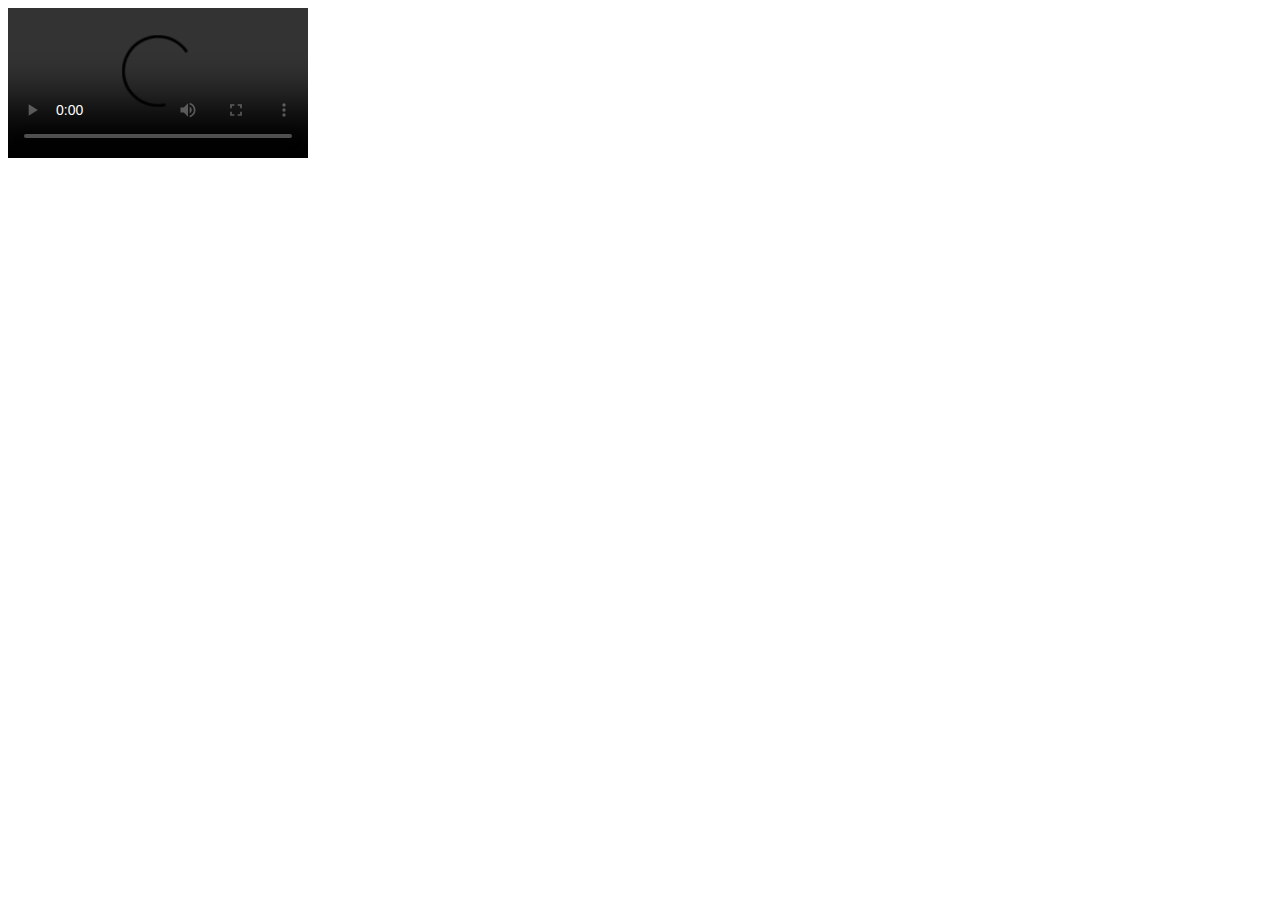
<file: videojs-preroll-master 2/index.html>
<!DOCTYPE html>
<html lang="en">
<head>
    <meta charset="UTF-8">
    <title>Title</title>
  <link href="http://vjs.zencdn.net/5.4.6/video-js.css" rel="stylesheet">
  <script src="http://vjs.zencdn.net/5.4.6/video.js"></script>
  <link rel="stylesheet" href="bin/videojs.vast.vpaid.min.css">
  <script src="bin/videojs_5.vast.vpaid.min.js"></script>
  <script src="bin/es5-shim.js"></script>
  <script src="bin/ie8fix.js"></script>

</head>
<body>
<div class="wrapper">
	<div id="video">
		<video id="media_player" class="video-js vjs-default-skin" controls  preload="false">
		 	<source src="http://techslides.com/demos/sample-videos/small.mp4" type="video/mp4" />
		</video>
	</div>
</div>
<script>
	var videoUrl = window.location.href;
	var player = videojs('media_player');
	player.vastClient({
		adTagUrl: 'http://ads.intergi.com/adrawdata/3.0/5205/1469249/0/2898/ADTECH;cors=yes',
            playAdAlways: true,
            adCancelTimeout: 3000,
            adsEnabled: true,
            vpaidFlashLoaderPath: 'http://VPAIDFlash.swf'
	});
    player.on('reset', function () {
    	console.log("reset");
	    if (!player.vast.isEnabled()) {
	        player.vast.enable();
	    } else {
	        player.vast.disable();
	    }
	});
	player.on("vast.contentEnd", function () {
		console.log("content end");
		player.vastClient({
		    adTagUrl: 'http://ads.intergi.com/adrawdata/3.0/5205/1469249/0/2898/ADTECH;cors=yes',
		    playAdAlways: true,
            adCancelTimeout: 3000,
            adsEnabled: true,
            vpaidFlashLoaderPath: 'http://VPAIDFlash.swf'
	    });
	    player.trigger("vast.reset");
	    player.trigger("vast.firstPlay");
    });
</script>

</body>
</html>
</file>
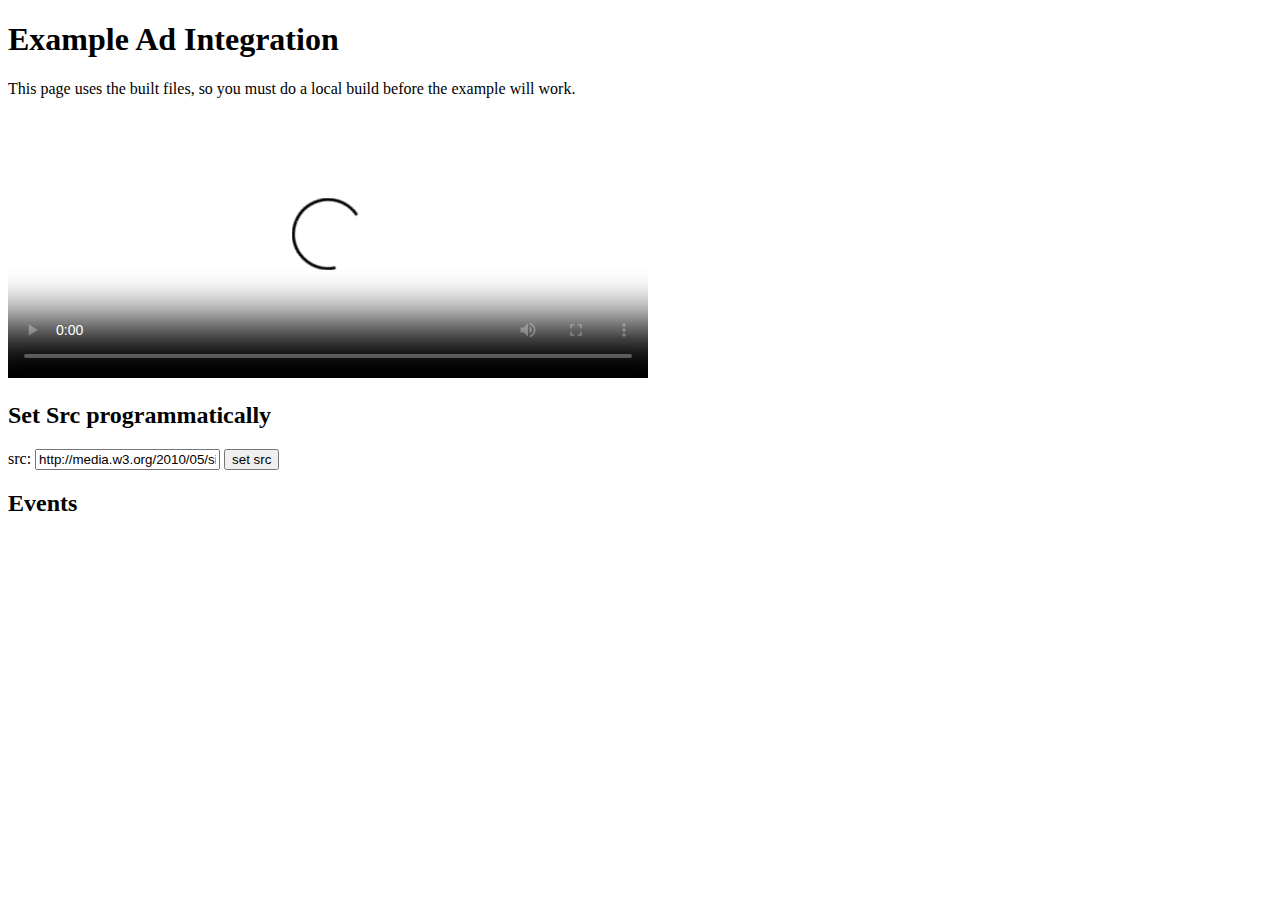
<file: app/example/index.html>
<!DOCTYPE html>
<html>
<head>
  <meta charset="utf-8">
  <title>Example Ad Integration</title>
  <!-- Load local video.js -->
  <script src="http://vjs.zencdn.net/5.3.0/video.js"></script>
    <link href="http://vjs.zencdn.net/5.3.0/video-js.css" rel="stylesheet">
  <!-- Load local ads plugin. -->


  <!-- Load example ads integraiton. -->
  <script src="example-integration.js"></script>
  <link rel="stylesheet" href="app.css">
  <script src="../videojs.ads.js"></script>
  <link rel="stylesheet" href="../styles/videojs.ads.css">
  <script src="app.js"></script>
</head>
<body>

  <h1>Example Ad Integration</h1>

  <p>This page uses the built files, so you must do a local build before the
    example will work.</p>

  <video
    id="examplePlayer"
    class="video-js vjs-default-skin"
    width="640"
    height="264"
    poster="http://vjs.zencdn.net/v/oceans.png"
    autoplay
    controls>
    <source src="http://vjs.zencdn.net/v/oceans.mp4" type='video/mp4' />
    <source src="http://vjs.zencdn.net/v/oceans.webm" type='video/webm' />
    <source src="http://vjs.zencdn.net/v/oceans.ogv" type='video/ogg' />
  </video>

  <h2>Set Src programmatically</h2>

  <form>
    <p>
      <label>
        <span>src: </span>
        <input type="url" name="src" value="http://media.w3.org/2010/05/sintel/trailer.mp4" />
      </label>
      <button type="submit">set src</button>
    </p>
  </form>

  <h2>Events</h2>

  <ol class="log"></ol>

<script src="app.js"></script>
</body>
</html>
</file>
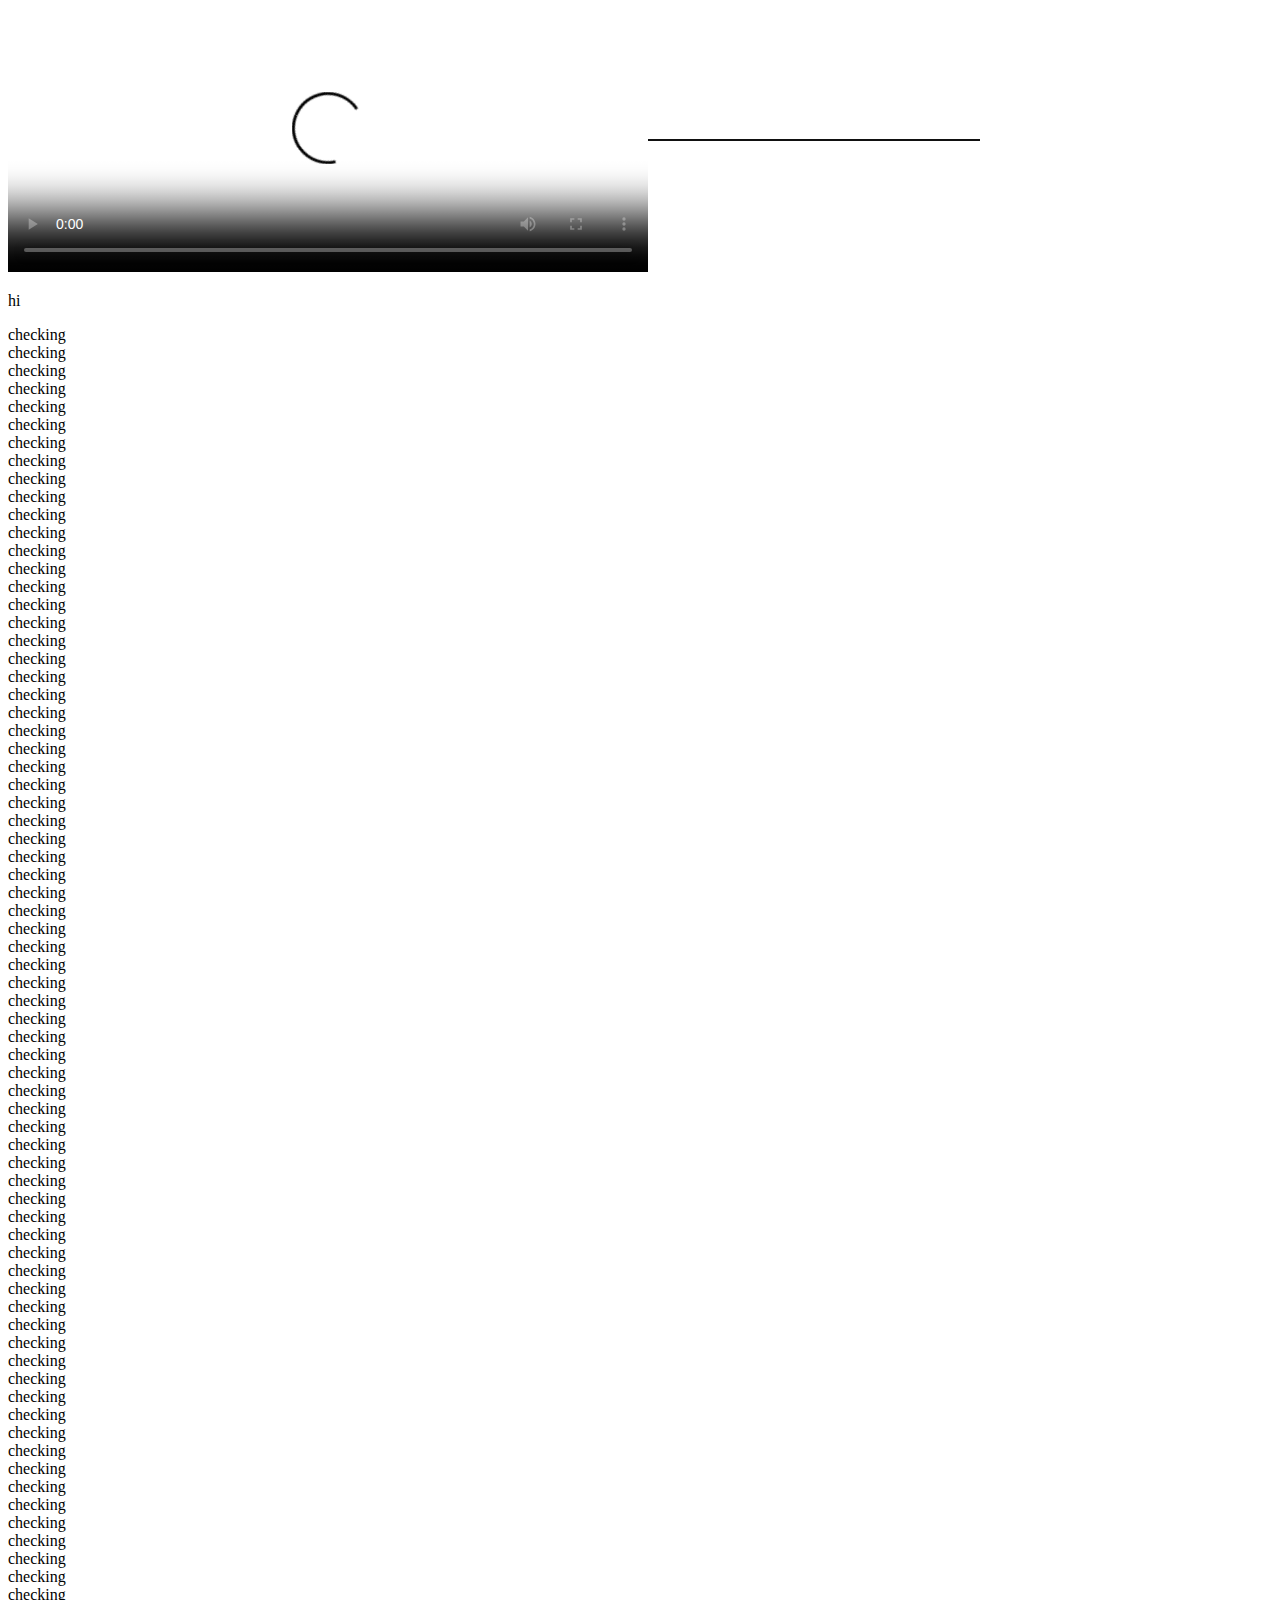
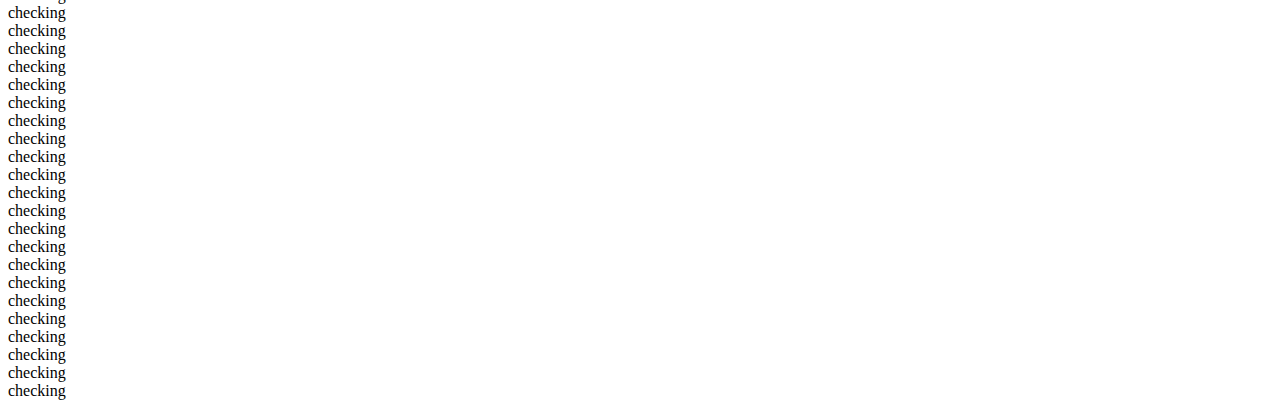
<file: app/demo3.html>
<!DOCTYPE html>
<html>
<head>

    <script src="http://vjs.zencdn.net/5.3.0/video.js"></script>
    <link href="http://vjs.zencdn.net/5.3.0/video-js.css" rel="stylesheet">

    <!-- If you'd like to support IE8 -->
    <script src="http://vjs.zencdn.net/ie8/1.1.0/videojs-ie8.min.js"></script>


    <script src="https://cdnjs.com/libraries/videojs-contrib-ads"></script>


    <script>
        videojs.options.flash.swf = "video-js.swf";
    </script>
    <!-- ad markers plugin, depends from jquery -->
    <script src="http://code.jquery.com/jquery-2.0.3.min.js"></script>
    <link href="styles/ad-markers.css" rel="stylesheet">
    <script src="../app/video-speed.js"></script>

    <script src="../app/ad-markers.js"></script>
    <script src="../app/videojs-transcript.js"></script>
    <script src="http://players.brightcove.net/3676484086001/8fb8f3c6-5b2b-471f-953c-56d65267ff11_default/index.min.js"></script>

    <script src="http://players.brightcove.net/videojs-freewheel/2/videojs-freewheel.min.js"></script>
    <script src="../app/videojs-markers.js"></script>

    <script src="../app/videojs.thumbnails.js"></script>
    <script src="../app/videojs.ads.js"></script>


    <script src="../app/vast-client.js"></script>
    <script src="../app/videojs.vast.js"></script>


    <link href="styles/videojs.ads.css" title="Example 1" rel="stylesheet">
    <link href="styles/popUpProblems.css" title="Example 1" rel="stylesheet">
    <link href="http://players.brightcove.net/videojs-freewheel/2/videojs-freewheel.min.css" rel="stylesheet">
    <link href="styles/videojs.thumbnails.css" title="Example 1" rel="stylesheet">
    <link href="styles/videojs.markers.css" title="Example 1" rel="stylesheet">
    <link href="styles/videojs-transcript.css" title="Example 1" rel="stylesheet">
    <script src="videojs.ima.js"></script>
    <link rel="stylesheet" href="styles/videojs.ima.css">
    <script src="videojs.cuepoints.js"></script>
    <link rel="stylesheet" href="styles/videojs.endcapCTA.css">
    <script src="videojs.endcapCTA.js"></script>
    <script src="//cdn.sc.gl/videojs-hotkeys/latest/videojs.hotkeys.min.js"></script>
    <script src="videojs.progressTips.js"></script>
    <link rel="stylesheet" href="styles/videojs.progressTips.css">

</head>


<body>



<div class="vid-wrap " >
<div class="video-container row" style="display: inline-flex;">
    <!-- This is the main video -->
    <video id="my-video" class="video-js col-sm-8" controls preload="auto" width="640" height="264"
           poster="https://s-media-cache-ak0.pinimg.com/736x/81/23/e1/8123e1e5525c730644f85df3bb85b9ae.jpg" data-setup='{ "playbackRates": [0.5, 1, 1.5, 2]
 }'>
        <source src="http://www.openbeelden.nl/files/92/104101.ed_hd.mp4" type='video/mp4'>
        <track kind="captions" src="../app/captions.en.vtt" srclang="en" label="English" default>

        <p class="vjs-no-js">
            To view this video please enable JavaScript, and consider upgrading to a web browser that
        </p>
    </video>
    <div id="transcript" class="col-sm-4"></div>
</div>

</div>
<p> hi </p>
<div>checking</div>








<div>checking</div>

<div>checking</div>




<div>checking</div>

<div>checking</div>

<div>checking</div>

<div>checking</div>

<div>checking</div>

<div>checking</div>


<div>checking</div>

<div>checking</div>

<div>checking</div>

<div>checking</div>
<div>checking</div>

<div>checking</div>

<div>checking</div>

<div>checking</div>

<div>checking</div>

<div>checking</div>

<div>checking</div>

<div>checking</div>

<div>checking</div>

<div>checking</div>

<div>checking</div>

<div>checking</div>


<div>checking</div>

<div>checking</div>


<div>checking</div>

<div>checking</div>

<div>checking</div>

<div>checking</div>

<div>checking</div>

<div>checking</div>



<div>checking</div>

<div>checking</div>

<div>checking</div>

<div>checking</div>

<div>checking</div>

<div>checking</div>

<div>checking</div>

<div>checking</div>

<div>checking</div>

<div>checking</div>

<div>checking</div>

<div>checking</div>

<div>checking</div>

<div>checking</div>

<div>checking</div>

<div>checking</div>

<div>checking</div>

<div>checking</div>

<div>checking</div>

<div>checking</div>

<div>checking</div>

<div>checking</div>

<div>checking</div>

<div>checking</div>

<div>checking</div>

<div>checking</div>

<div>checking</div>

<div>checking</div>

<div>checking</div>

<div>checking</div>


<div>checking</div>

<div>checking</div>

<div>checking</div>

<div>checking</div>

<div>checking</div>

<div>checking</div>

<div>checking</div>

<div>checking</div>

<div>checking</div>

<div>checking</div>

<div>checking</div>

<div>checking</div>


<div>checking</div>

<div>checking</div>

<div>checking</div>

<div>checking</div>

<div>checking</div>

<div>checking</div>

<div>checking</div>

<div>checking</div>

<div>checking</div>

<div>checking</div>

<div>checking</div>

<div>checking</div>

<div>checking</div>

<div>checking</div>

<div>checking</div>

<div>checking</div>

<div>checking</div>

<div>checking</div>








<script>

    // transcript

var player = videojs('my-video', {
  html5: {
    nativeTextTracks: false
  }
});

var video = videojs('my-video')
player.textTracks()

  var video = videojs('my-video').ready(function () {
        // Set up any options.
        var options = {
            showTitle: false,
            showTrackSelector: false,
        };

        // Initialize the plugin.
        var transcript = this.transcript(options);

        // Then attach the widget to the page.
        var transcriptContainer = document.querySelector('#transcript');
        transcriptContainer.appendChild(transcript.el());
    });


   video.endcapCTA({
      html: '<section class="endcapCallToActionContent"><div id="loveToHearForm"></div></section>',
      run: function() {
        // This runs upon creation of endcapCTA, just after video starts playing
      }
    });
    function watchAgain() {
      video.play();
    }
    function submitAndSpin() {
      $('.sending').show();
      //
      // Do form submission stuff here
      // Hide/show the success/failure/sending <li>s
      //
      return false;
    }
    // prep the form to do JS magic if available









//scroll trick

    $(function () {

		var vid = $('.video-container');

    var top = vid.offset().top - parseFloat(vid.css('margin-top').replace(/auto/, 0));

	$(window).on('scroll', function(event) {
		// what the y position of the scroll is
		var y = $(this).scrollTop();

		// whether that's below the form
		if (y >= top) {
			// if so, ad the fixed class
			if ( vid.is('.aside') ) {
				return;
			}
			vid.addClass('aside');
		} else {
			// otherwise remove it
			vid.removeClass('aside');
		}
	});

});




 // hot keys implementation
videojs('my-video').ready(function() {
  this.hotkeys({
    volumeStep: 0.1,
    seekStep: 5,
    enableModifiersForNumbers: false
  });
});



    //marker



    //pop up
    //var popUpProblemTimer =
    //[
    //	{time: 4, title: "What Game?"},
    //	{time: 8.5, title: "What Happened?"},
    //	{time: 12, title: "What Was That?"},
    //	{time: 16, title: "Collision"}
    //];

    // thumbnail start here///


    // thumbnails snd here//
    // add

 var video = videojs('my-video');

    video.markers({
        markerStyle: {
            'width': '8px',
            'background-color': 'red'
        },
        markers: [
            {time: 9.5, text: "this"},
            {time: 468, text: "is"},
            {time: 500, text: "so"},
            {time: 510, text: "cool"}
        ]
    });


    // quiz things start here ....!!

    var jwplayer = videojs('my-video');
    jwplayer.pause();
//    var bgdiv = document.createElement("div");
//    var texdiv = document.createElement("div");
//    var quizform = document.createElement("form");
//    var quizquestion = document.createElement("div");
//    var truebutton = document.createElement("input");
//    var truebuttondiv = document.createElement("div");
//    var falsebutton = document.createElement("input");
//    var falsebuttondiv = document.createElement("div");
//    var breaktag = document.createElement('br');
//    // var submit = document.createElement("button");
//    var submit = document.createElement('a');
//    //if (jwplayer.getRenderingMode() == "html5"){
//    var theBody = document.getElementById(jwplayer.id());
//    // } else {
//    //  var theBody = document.getElementById(player.id()+"_wrapper");
//    // }
//    var playerWidthPX2 = theBody.style.width;
//    var playerWidthPX = parseFloat(playerWidthPX2);
//    var playerHeightPX2 = theBody.style.height;
//    var playerHeightPX = parseFloat(playerHeightPX2);
//    bgdiv.setAttribute('id', 'bg');
//    bgdiv.style.height = playerHeightPX + "px";
//    bgdiv.style.width = playerWidthPX2;
//    bgdiv.style.background = "#333333";
//    bgdiv.style.opacity = "0.70";
//    bgdiv.style.position = "absolute";
//    bgdiv.style.zIndex = "900";
//    texdiv.style.textAlign = "center";
//    texdiv.style.paddingTop = playerHeightPX / 2.0;
//    quizquestion.innerHTML = ques;
//    quizquestion.style.fontFamily = "arial,_sans";
//    quizquestion.style.fontSize = "18px";
//    quizquestion.style.color = "#ffffff"
//    truebuttondiv.innerHTML = 'TRUE';
//    truebuttondiv.style.color = "#ffffff";
//    truebutton.name = 'quizanswer';
//    truebutton.value = 'True';
//    truebutton.type = 'radio';
//    truebutton.setAttribute('id', 'true');
//    truebutton.style.fontFamily = "arial,_sans";
//    falsebuttondiv.innerHTML = 'FALSE';
//    falsebuttondiv.style.color = "#ffffff"
//    falsebutton.name = 'quizanswer';
//    falsebutton.value = 'False';
//    falsebutton.type = 'radio';
//    falsebutton.setAttribute('id', 'false');
//    falsebutton.style.fontFamily = "arial,_sans";
//    var message = 'Submit';
//    submit.innerHTML = message;
//    submit.href = "#";
//    submit.style.textDecoration = "none";
//    submit.style.outline = "0";
//    submit.style.MozUserSelect = 'none';
//    submit.style.KhtmlUserSelect = 'none';
//    submit.style.WebkitUserSelect = 'none';
//    submit.style.OUserSelect = 'none';
//    submit.style.UserSelect = 'none';
//    submit.style.fontSize = "18px";
//    submit.style.color = "#ffffff";
//    submit.style.fontFamily = "arial,_sans";
//    submit.setAttribute('id', 'txt');
//    theBody.appendChild(bgdiv);
//    bgdiv.appendChild(texdiv);
//    texdiv.appendChild(quizform);
//    quizform.appendChild(breaktag);
//    quizform.appendChild(quizquestion);
//    quizform.appendChild(breaktag);
//    quizform.appendChild(truebuttondiv);
//    truebuttondiv.appendChild(truebutton);
//    quizform.appendChild(breaktag);
//    quizform.appendChild(falsebuttondiv);
//    falsebuttondiv.appendChild(falsebutton);
//    falsebuttondiv.appendChild(falsebutton);
//    quizform.appendChild(breaktag);
//    quizform.appendChild(submit);
//    quizform.appendChild(breaktag);
//    var ans = {yes: "ya"};
//    var errordiv = document.createElement("div");
//    errordiv.innerHTML = 'Incorrect Answer. Try again!';
//    errordiv.style.visibility = "hidden";
//    errordiv.style.color = "#ffffff";
//    quizform.appendChild(errordiv);
//    quizform.appendChild(breaktag);
//    submit.onmouseup = function () {
//        if ((document.getElementById("true").checked && ans == true) || (document.getElementById("false").checked && ans == false)) {
//            bgdiv.style.display = "none";
//            jwplayer.play();
//        }
//        else {
//            errordiv.style.visibility = "visible";
//        }
//
//    }
//    quizform.style.zIndex = "999";
//    submit.style.zIndex = "2000";
//    truebutton.style.zIndex = "999";
//    falsebutton.style.zIndex = "999";


//    var clicked = false;
//    //var ques = {CHECK: "JHH", QUE: "BHJJ"};
//    var ques = 'the question'
//
//            if (true) {
//                clicked = true;
//                jwplayer.pause();
//                var bgdiv = document.createElement("div");
//                var texdiv = document.createElement("div");
//                var quizform = document.createElement("form");
//                var quizquestion = document.createElement("div");
//                var truebutton = document.createElement("input");
//                var truebuttondiv = document.createElement("div");
//                var falsebutton = document.createElement("input");
//                var falsebuttondiv = document.createElement("div");
//                var breaktag = document.createElement('br');
//                // var submit = document.createElement("button");
//                var submit = document.createElement('a');
//                //if (jwplayer.getRenderingMode() == "html5"){
//                var theBody = document.getElementById(player.id());
//                // } else {
//                //  var theBody = document.getElementById(player.id()+"_wrapper");
//                // }
//                var playerWidthPX2 = theBody.style.width;
//                var playerWidthPX = parseFloat(playerWidthPX2);
//                var playerHeightPX2 = theBody.style.height;
//                var playerHeightPX = parseFloat(playerHeightPX2);
//
//                bgdiv.setAttribute('id', 'bg');
//                bgdiv.style.height = playerHeightPX + "px";
//                bgdiv.style.width = playerWidthPX2;
//                bgdiv.style.background = "#333333";
//                bgdiv.style.opacity = "0.70";
//                bgdiv.style.position = "absolute";
//                bgdiv.style.zIndex = "900";
//
//                texdiv.style.textAlign = "center";
//                texdiv.style.paddingTop = playerHeightPX / 2.0;
//
//                quizquestion.innerHTML = ques;
//                quizquestion.style.fontFamily = "arial,_sans";
//                quizquestion.style.fontSize = "18px";
//                quizquestion.style.color = "#ffffff"
//
//                truebuttondiv.innerHTML = 'TRUE';
//                truebuttondiv.style.color = "#ffffff";
//                truebutton.name = 'quizanswer';
//                truebutton.value = 'True';
//                truebutton.type = 'radio';
//                truebutton.setAttribute('id', 'true');
//                truebutton.style.fontFamily = "arial,_sans";
//
//                falsebuttondiv.innerHTML = 'FALSE';
//                falsebuttondiv.style.color = "#ffffff"
//                falsebutton.name = 'quizanswer';
//                falsebutton.value = 'False';
//                falsebutton.type = 'radio';
//                falsebutton.setAttribute('id', 'false');
//                falsebutton.style.fontFamily = "arial,_sans";
//
//                var message = 'Submit';
//                submit.innerHTML = message;
//                submit.href = "#";
//                submit.style.textDecoration = "none";
//                submit.style.outline = "0";
//                submit.style.MozUserSelect = 'none';
//                submit.style.KhtmlUserSelect = 'none';
//                submit.style.WebkitUserSelect = 'none';
//                submit.style.OUserSelect = 'none';
//                submit.style.UserSelect = 'none';
//                submit.style.fontSize = "18px";
//                submit.style.color = "#ffffff";
//                submit.style.fontFamily = "arial,_sans";
//                submit.setAttribute('id', 'txt');
//
//                theBody.appendChild(bgdiv);
//                bgdiv.appendChild(texdiv);
//                texdiv.appendChild(quizform);
//                quizform.appendChild(breaktag);
//                quizform.appendChild(quizquestion);
//                quizform.appendChild(breaktag);
//                quizform.appendChild(truebuttondiv);
//                truebuttondiv.appendChild(truebutton);
//                quizform.appendChild(breaktag);
//                quizform.appendChild(falsebuttondiv);
//                falsebuttondiv.appendChild(falsebutton);
//                falsebuttondiv.appendChild(falsebutton);
//                quizform.appendChild(breaktag);
//                quizform.appendChild(submit);
//                quizform.appendChild(breaktag);
//
//                var ans = true;
//                var errordiv = document.createElement("div");
//                errordiv.innerHTML = 'Incorrect Answer. Try again!';
//                errordiv.style.visibility = "hidden";
//                errordiv.style.color = "#ffffff";
//                quizform.appendChild(errordiv);
//                quizform.appendChild(breaktag);
//                submit.onmouseup = function () {
//                    if ((document.getElementById("true").checked && ans == true) || (document.getElementById("false").checked && ans == false)) {
//                        bgdiv.style.display = "none";
//                        jwplayer.play();
//                    }
//                    else {
//                        errordiv.style.visibility = "visible";
//                    }
//
//                }
//                quizform.style.zIndex = "999";
//                submit.style.zIndex = "2000";
//                truebutton.style.zIndex = "999";
//                falsebutton.style.zIndex = "999";
//            }



    // Quiz things end here !!

    //speed variations start here

    var video = videojs("my-video", {
        controls: true,
        autoplay: true,
        preload: 'auto',
        plugins: {
            speed: [
                {text: '1배속', rate: 1, selected: true},
                {text: '2배속', rate: 2},
                {text: '4배속', rate: 4},
                {text: '8배속', rate: 8}
            ]
        }
    });




    //speed variations ends here





// quiz starts here
    videojs("my-video").ready(function(){
        var myPlayer = videojs('my-video');
		this.cuepoints();
		this.addCuepoint({
			namespace: "logger",
			start: 15,
			end: 30,
			onStart: function(params){
				if(params.error){
					console.error("Error at second 0");
				}else{
					console.log("Log at second 0");
					myPlayer.pause();
				}
				 var clicked = false;
    //var ques = {CHECK: "JHH", QUE: "BHJJ"};
    var ques = 'the question'

            if (true) {
                clicked = true;
                jwplayer.pause();
                var bgdiv = document.createElement("div");
                var texdiv = document.createElement("div");
                var quizform = document.createElement("form");
                var quizquestion = document.createElement("div");
                var truebutton = document.createElement("input");
                var truebuttondiv = document.createElement("div");
                var falsebutton = document.createElement("input");
                var falsebuttondiv = document.createElement("div");
                var breaktag = document.createElement('br');
                // var submit = document.createElement("button");
                var submit = document.createElement('a');
                //if (jwplayer.getRenderingMode() == "html5"){
                var theBody = document.getElementById(player.id());
                // } else {
                //  var theBody = document.getElementById(player.id()+"_wrapper");
                // }
                var playerWidthPX2 = theBody.style.width;
                var playerWidthPX = parseFloat(playerWidthPX2);
                var playerHeightPX2 = theBody.style.height;
                var playerHeightPX = parseFloat(playerHeightPX2);

                bgdiv.setAttribute('id', 'bg');
                bgdiv.style.height = playerHeightPX + "px";
                bgdiv.style.width = playerWidthPX2;
                bgdiv.style.background = "#333333";
                bgdiv.style.opacity = "0.70";
                bgdiv.style.position = "absolute";
                bgdiv.style.zIndex = "900";

                texdiv.style.textAlign = "center";
                texdiv.style.paddingTop = playerHeightPX / 2.0;

                quizquestion.innerHTML = ques;
                quizquestion.style.fontFamily = "arial,_sans";
                quizquestion.style.fontSize = "18px";
                quizquestion.style.color = "#ffffff"

                truebuttondiv.innerHTML = 'TRUE';
                truebuttondiv.style.color = "#ffffff";
                truebutton.name = 'quizanswer';
                truebutton.value = 'True';
                truebutton.type = 'radio';
                truebutton.setAttribute('id', 'true');
                truebutton.style.fontFamily = "arial,_sans";

                falsebuttondiv.innerHTML = 'FALSE';
                falsebuttondiv.style.color = "#ffffff"
                falsebutton.name = 'quizanswer';
                falsebutton.value = 'False';
                falsebutton.type = 'radio';
                falsebutton.setAttribute('id', 'false');
                falsebutton.style.fontFamily = "arial,_sans";

                var message = 'Submit';
                submit.innerHTML = message;
                submit.href = "#";
                submit.style.textDecoration = "none";
                submit.style.outline = "0";
                submit.style.MozUserSelect = 'none';
                submit.style.KhtmlUserSelect = 'none';
                submit.style.WebkitUserSelect = 'none';
                submit.style.OUserSelect = 'none';
                submit.style.UserSelect = 'none';
                submit.style.fontSize = "18px";
                submit.style.color = "#ffffff";
                submit.style.fontFamily = "arial,_sans";
                submit.setAttribute('id', 'txt');

                theBody.appendChild(bgdiv);
                bgdiv.appendChild(texdiv);
                texdiv.appendChild(quizform);
                quizform.appendChild(breaktag);
                quizform.appendChild(quizquestion);
                quizform.appendChild(breaktag);
                quizform.appendChild(truebuttondiv);
                truebuttondiv.appendChild(truebutton);
                quizform.appendChild(breaktag);
                quizform.appendChild(falsebuttondiv);
                falsebuttondiv.appendChild(falsebutton);
                falsebuttondiv.appendChild(falsebutton);
                quizform.appendChild(breaktag);
                quizform.appendChild(submit);
                quizform.appendChild(breaktag);

                var ans = true;
                var errordiv = document.createElement("div");
                errordiv.innerHTML = 'Incorrect Answer. Try again!';
                errordiv.style.visibility = "hidden";
                errordiv.style.color = "#ffffff";
                quizform.appendChild(errordiv);
                quizform.appendChild(breaktag);
                submit.onmouseup = function () {
                    if ((document.getElementById("true").checked && ans == true) || (document.getElementById("false").checked && ans == false)) {
                        bgdiv.style.display = "none";
                        jwplayer.play();
                    }
                    else {
                        errordiv.style.visibility = "visible";
                    }

                }
                quizform.style.zIndex = "999";
                submit.style.zIndex = "2000";
                truebutton.style.zIndex = "999";
                falsebutton.style.zIndex = "999";
            }

			},
			onEnd: function(params){
				console.log("Action ends at second 30");
				myPlayer.play();
			},
			params: {error: false}
		});
	});


quiz ends here

</script>



</body>
</html>
</file>
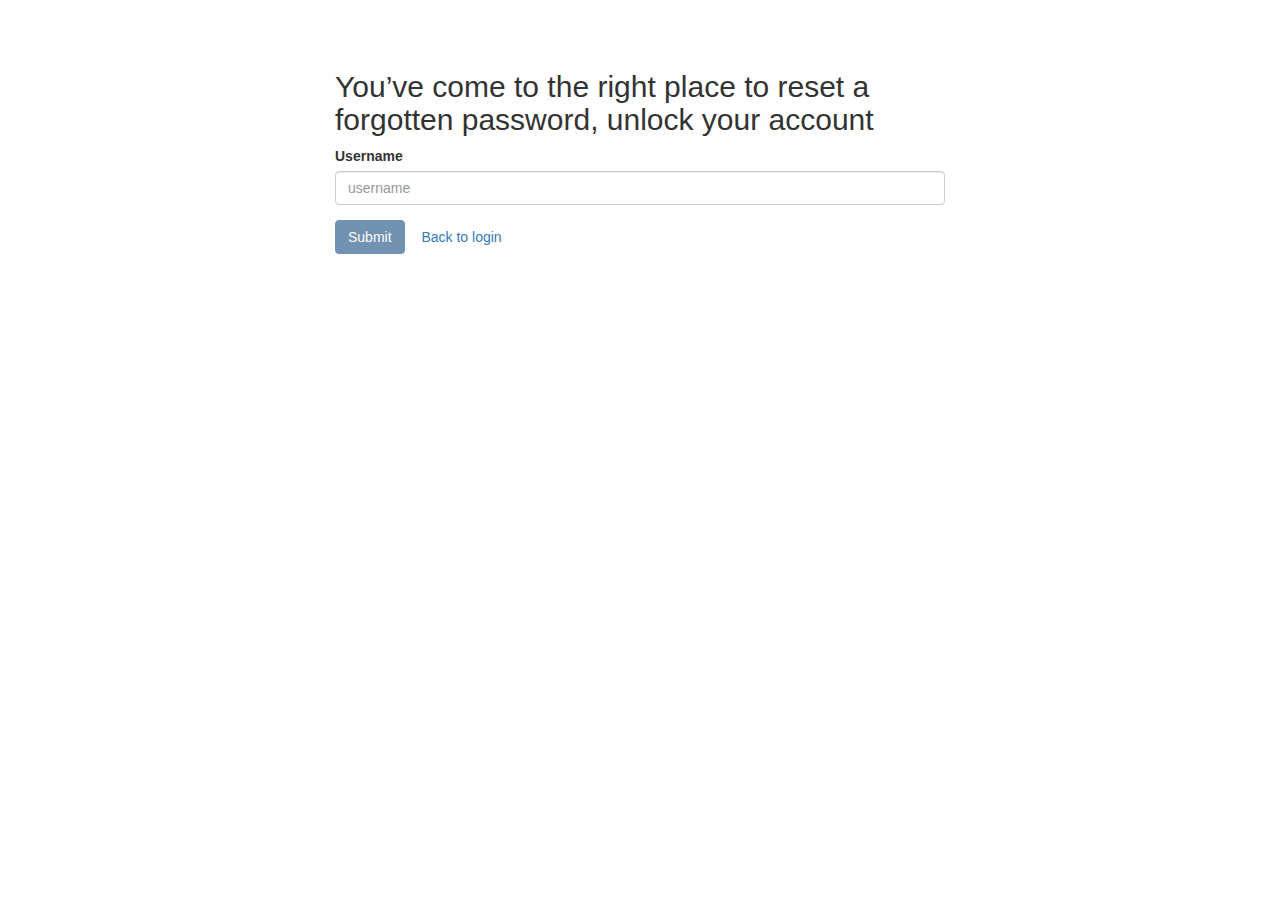
<file: app/forgotPassword.html>
<!DOCTYPE html>
<html lang="en" ng-app = 'loginApp'>

<head>
     <meta charset="utf-8">
    <meta name="viewport" content="width=device-width, initial-scale=1">
    <!-- The above 3 meta tags *must* come first in the head; any other head
         content must come *after* these tags -->
    <title>Ristorante Con Fusion: Menu</title>
        <!-- Bootstrap -->
    <link href="../bower_components/bootstrap/dist/css/bootstrap.min.css" rel="stylesheet">
    <link href="../bower_components/bootstrap/dist/css/bootstrap-theme.min.css" rel="stylesheet">
    <link href="../bower_components/font-awesome/css/font-awesome.min.css" rel="stylesheet">
    <link href="styles/bootstrap-social.css" rel="stylesheet">
    <link href="styles/mystyles.css" rel="stylesheet">

    <!-- HTML5 shim and Respond.js for IE8 support of HTML5 elements and media queries -->
    <!-- WARNING: Respond.js doesn't work if you view the page via file:// -->
    <!--[if lt IE 9]>
    <![endif]-->
</head>

<body>

        <div class="col-md-6 col-md-offset-3" ng-controller="ForgotPassword">
            <h2>You’ve come to the right place to reset a forgotten password, unlock your account</h2>
            <form name="form" ng-submit="submit_user_name()" role="form">
                <div class="form-group" ng-class="{ 'has-error': form.username.$dirty && form.username.$error.required }">
                    <label for="username">Username</label>
                    <input type="text" name="username" id="username" placeholder="username" class="form-control" ng-model="user_Name" required />
                    <span ng-show="form.username.$dirty && form.username.$error.required" class="help-block">Username is required</span>
                </div>

                <div class="form-actions">
                    <button type="submit" ng-disabled="form.$invalid" class="btn btn-primary">Submit</button>
                    <a href="/conFusion/app/signin.html"  class="btn btn-link">Back to login</a>

                </div>
            </form>
        </div>

</body>
<script src="../bower_components/angular/angular.min.js"></script>

<script src="../app/login.js"></script>
</html>
</file>
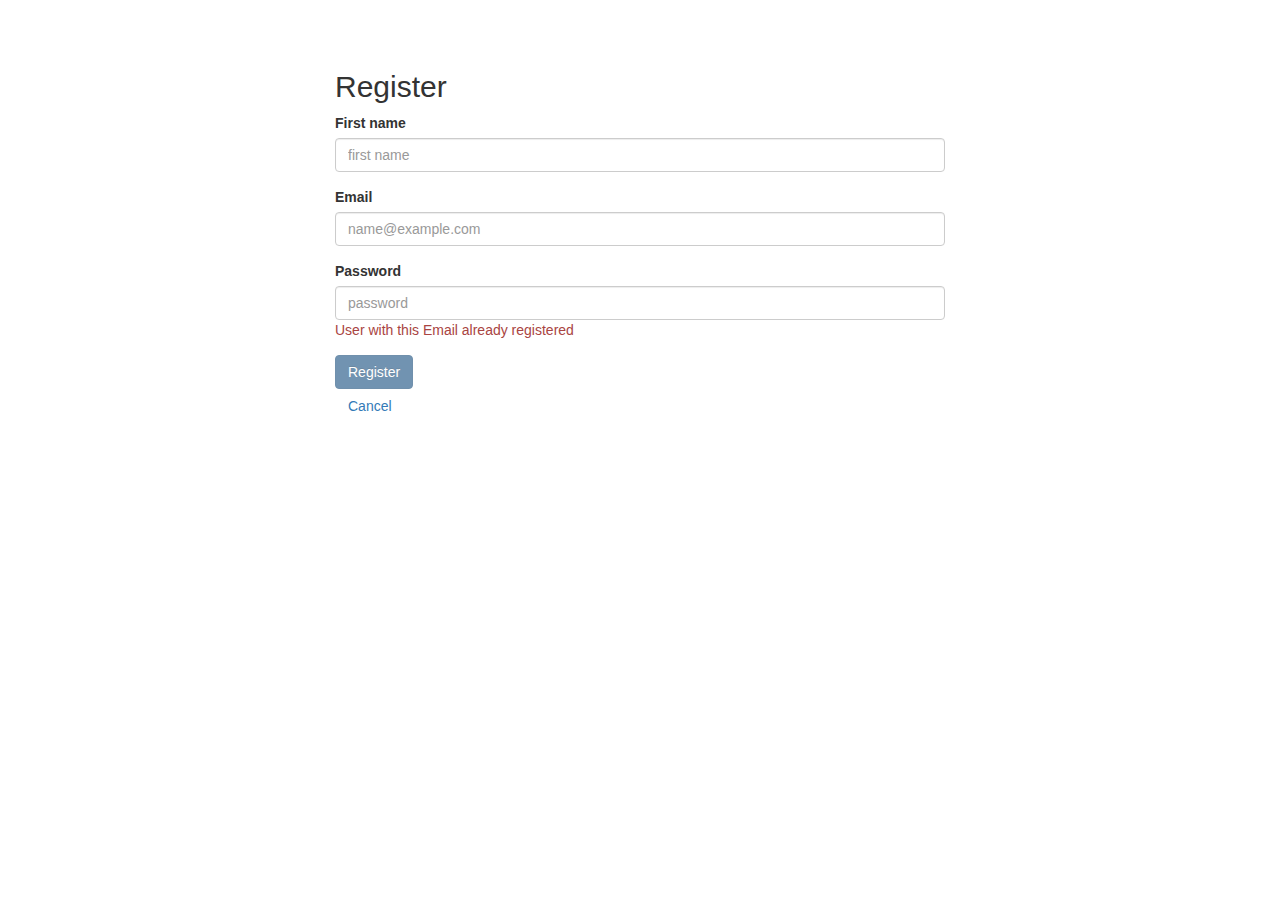
<file: app/sign.html>
<!DOCTYPE html>
<html lang="en" ng-app = "loginApp">

<head>
     <meta charset="utf-8">
    <meta http-equiv="X-UA-Compatible" content="IE=edge">
    <meta name="viewport" content="width=device-width, initial-scale=1">
    <!-- The above 3 meta tags *must* come first in the head; any other head
         content must come *after* these tags -->
    <title>Ristorante Con Fusion: Menu</title>
        <!-- Bootstrap -->
    <link href="../bower_components/bootstrap/dist/css/bootstrap.min.css" rel="stylesheet">
    <link href="../bower_components/bootstrap/dist/css/bootstrap-theme.min.css" rel="stylesheet">
    <link href="../bower_components/font-awesome/css/font-awesome.min.css" rel="stylesheet">
    <link href="styles/bootstrap-social.css" rel="stylesheet">
    <link href="styles/mystyles.css" rel="stylesheet">

    <!-- HTML5 shim and Respond.js for IE8 support of HTML5 elements and media queries -->
    <!-- WARNING: Respond.js doesn't work if you view the page via file:// -->
    <!--[if lt IE 9]>
      <script src="https://oss.maxcdn.com/html5shiv/3.7.2/html5shiv.min.js"></script>
      <script src="https://oss.maxcdn.com/respond/1.4.2/respond.min.js"></script>
    <![endif]-->
</head>

<body>

        <div class="col-md-6 col-md-offset-3" ng-controller="Register">
    <h2>Register</h2>
    <form name="form" ng-submit="regist()" role="form" novalidate>

        <div class="form-group" ng-class="{ 'has-error': !form.firstName.$pristine && form.firstName.$error.required }">
            <label for="firstName">First name</label>
            <input type="text" name="firstName" id="firstName" placeholder="first name" class="form-control" ng-model="firstName" required />
            <span ng-show="!form.firstName.$pristine && form.firstName.$error.required" class="help-block">First name is required</span>
        </div>

        <div class="form-group" ng-class="{ 'has-error': !form.emailid.$pristine && form.emailid.$error.required }">
            <label for="emailid">Email</label>
            <input type="email" name="emailid" id="emailid" placeholder="name@example.com" class="form-control" ng-model="email" required />
            <span ng-show="(feedbackForm.emailid.$valid ||
                                        feedbackForm.emailid.$error.required) &&
                                        !feedbackForm.emailid.$pristine " class="help-block">Email is required</span>
        </div>

        <div class="form-group" ng-class="{ 'has-error': !form.password.$pristine && form.password.$error.required }">
            <label for="password">Password</label>
            <input type="password" name="password" id="password" placeholder="password" class="form-control" ng-model="password" required />
            <span ng-show="!form.password.$pristine && form.password.$error.required" class="help-block">Password is required</span>

            <span style="color: #a94442;">User with this Email already registered</span>
        </div>

         <div class="form-actions">
            <button type="submit" ng-click="regUser()" ng-disabled="form.$invalid || vm.dataLoading" class="btn btn-primary">Register</button>


        </div>
    </form>
            <a href="/conFusion/app/signin.html" class="btn btn-link">Cancel</a>
</div>
</body>
<script src="../bower_components/angular/angular.min.js"></script>
<script src="../app/login.js"></script>
</html>
</file>
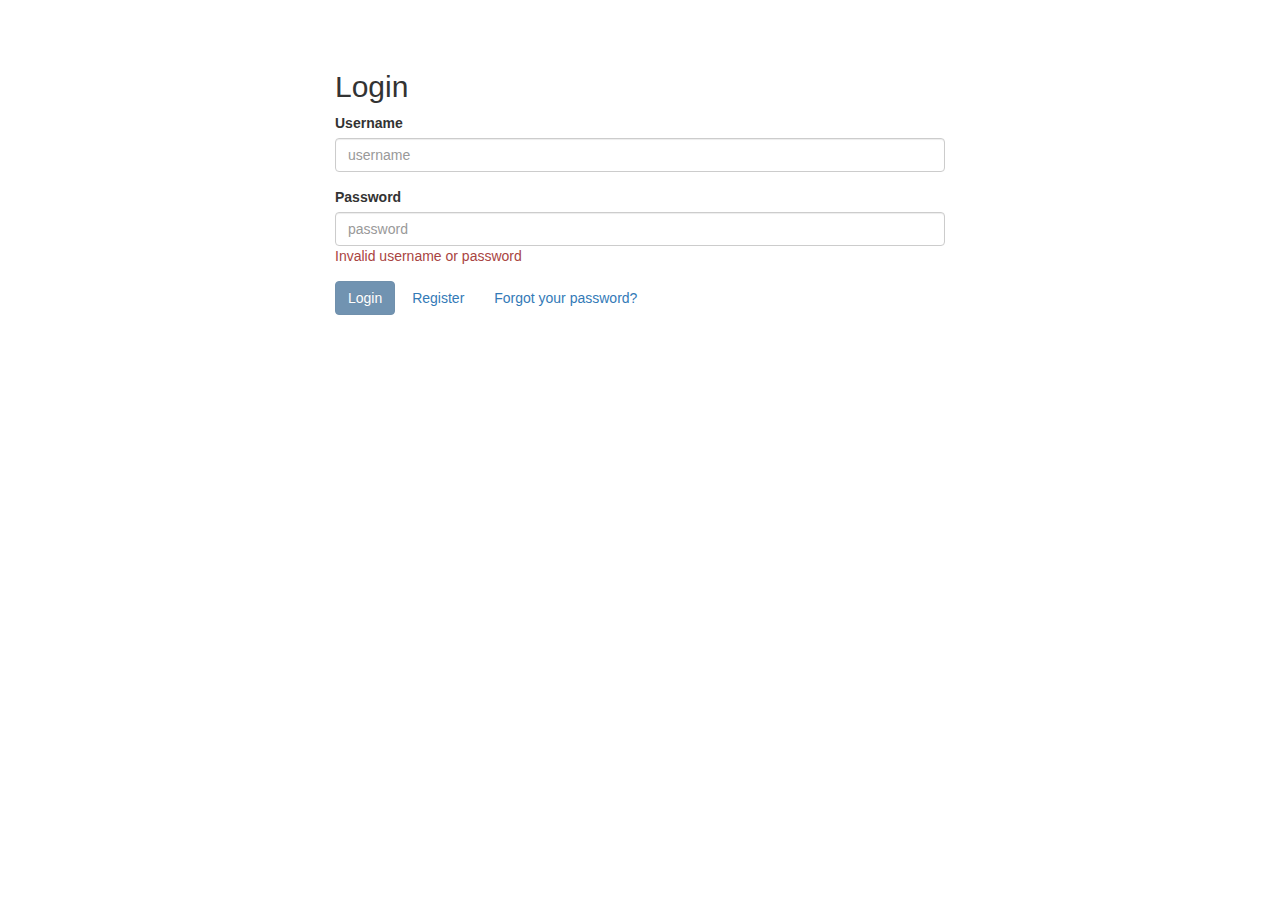
<file: app/signin.html>
<!DOCTYPE html>
<html lang="en" ng-app = 'loginApp'>

<head>
     <meta charset="utf-8">
    <meta name="viewport" content="width=device-width, initial-scale=1">
    <!-- The above 3 meta tags *must* come first in the head; any other head
         content must come *after* these tags -->
    <title>Ristorante Con Fusion: Menu</title>
        <!-- Bootstrap -->
    <link href="../bower_components/bootstrap/dist/css/bootstrap.min.css" rel="stylesheet">
    <link href="../bower_components/bootstrap/dist/css/bootstrap-theme.min.css" rel="stylesheet">
    <link href="../bower_components/font-awesome/css/font-awesome.min.css" rel="stylesheet">
    <link href="styles/bootstrap-social.css" rel="stylesheet">
    <link href="styles/mystyles.css" rel="stylesheet">

    <!-- HTML5 shim and Respond.js for IE8 support of HTML5 elements and media queries -->
    <!-- WARNING: Respond.js doesn't work if you view the page via file:// -->
    <!--[if lt IE 9]>
    <![endif]-->
</head>

<body>

        <div class="col-md-6 col-md-offset-3" ng-controller="Login">
            <h2>Login</h2>
            <form name="form" ng-submit="login()" role="form">
                <div class="form-group" ng-class="{ 'has-error': form.username.$dirty && form.username.$error.required }">
                    <label for="username">Username</label>
                    <input type="text" name="username" id="username" placeholder="username" class="form-control" ng-model="userName" required />
                    <span ng-show="form.username.$dirty && form.username.$error.required" class="help-block">Username is required</span>
                </div>
                <div class="form-group" ng-class="{ 'has-error': form.password.$dirty && form.password.$error.required }">
                    <label for="password">Password</label>
                    <input type="password" name="password" id="password" placeholder="password" class="form-control" ng-model="spassword" required />
                    <span ng-show="form.password.$dirty && form.password.$error.required" class="help-block">Password is required</span>
                    <span style="color: #a94442;">Invalid username or password</span>
                </div>
                <div class="form-actions">
                    <button type="submit" ng-disabled="form.$invalid" class="btn btn-primary">Login</button>
                    <a href="/conFusion/app/sign.html"  class="btn btn-link">Register</a>
                    <a href="/conFusion/app/forgotPassword.html"  class="btn btn-link">Forgot your password?</a>

                </div>

            </form>
        </div>

</body>
<script src="../bower_components/angular/angular.min.js"></script>

<script src="../app/login.js"></script>
</html>
</file>
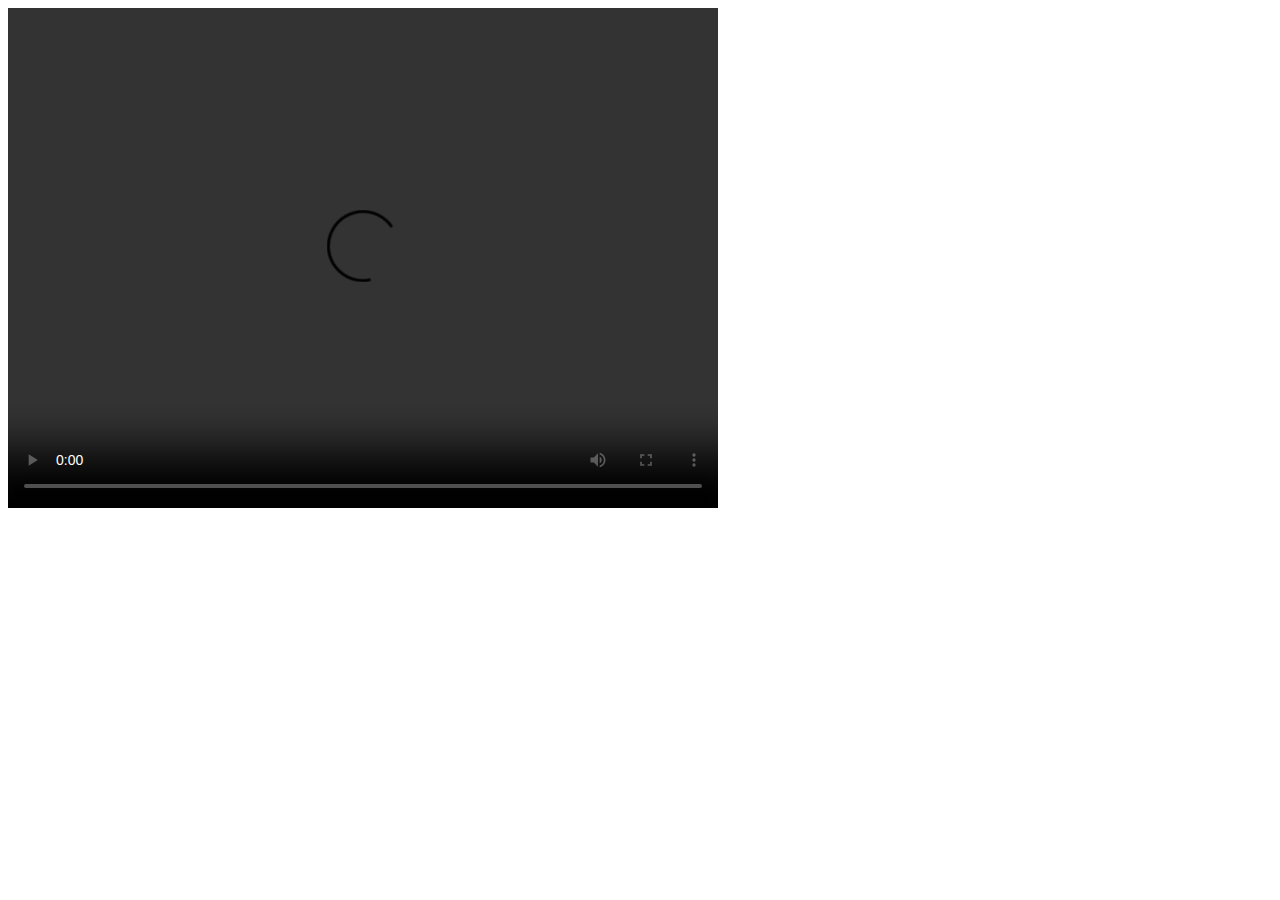
<file: videojs-preroll-master 2/example.html>
<!DOCTYPE html>
<html>
<head>
    <meta charset="utf-8" />
    <title>Video.js VAST Example</title>
    <!-- VideoJs required styles-->
    <link rel="stylesheet" type="text/css" href="//mailonline.github.io/videojs-vast-vpaid/demo/videojs_4/video-js.css"/>
    <!-- VideoJs.vast.vpaid required styles-->
    <link rel="stylesheet" type="text/css" href="//mailonline.github.io/videojs-vast-vpaid/styles/videojs.vast.vpaid.css"/>
    <!-- DEMO required styles-->
    <link rel="stylesheet" type="text/css" href="//mailonline.github.io/videojs-vast-vpaid/demo/styles/demo.css"/>
    <!-- Web Fonts -->
    <link href="//fonts.googleapis.com/css?family=Raleway:400,300,600" rel="stylesheet" type="text/css">
    <script type="text/javascript">
        // this is mandatory for IE8 !!!!!
        document.createElement('video');
        document.createElement('audio');
        document.createElement('track');
    </script>
    <!-- VideoJs required scripts-->
    <script type="text/javascript" src="//mailonline.github.io/videojs-vast-vpaid/demo/videojs_4/video.js"></script>
    <!-- VideoJs.vast.vpaid required scripts-->
    <script type="text/javascript" src="//mailonline.github.io/videojs-vast-vpaid/scripts/es5-shim.js"></script>
    <script type="text/javascript" src="//mailonline.github.io/videojs-vast-vpaid/scripts/ie8fix.js"></script>
    <script type="text/javascript" src="//mailonline.github.io/videojs-vast-vpaid/scripts/videojs_4.vast.vpaid.js"></script>
    <script src="https://pv.sohu.com/cityjson?ie=utf-8"></script>
</head>
<body>

<div class="example-video-container">
    <video id="vid2" class="video-js vjs-default-skin" autoplay controls preload="auto" poster="" data-setup='{}' width='710' height='500'>
        <source src="//vjs.zencdn.net/v/oceans.mp4" type='video/mp4'>
        <p>Video Playback Not Supported</p>
    </video>
</div>

<script type="text/javascript">
    console.log(returnCitySN["cip"]+','+returnCitySN["cname"]);
    var timestamp = Math.round(new Date().getTime()/1000);
    var vjs = videojs('vid2',{}, function () {
        var player = this;
        var vastPlugin = player.vastClient({
            adTagUrl: 'http://distribution.bbb3d.renderfarming.net/video/mp4/bbb_sunflower_1080p_30fps_normal.mp4',
            //adTagUrl: '//rtr.innovid.com/r1.5554946ab01d97.36996823;cb=%25%CACHEBUSTER%25%25',
            playAdAlways: true,
            adCancelTimeout: 60000,
            vpaidFlashLoaderPath: 'VPAIDFlash.swf'
        });
        player.on('reset', function () {
            console.log('vast-plugin enabled - ' +  vastPlugin.isEnabled() ? 'true' : 'false')
            if (!vastPlugin.isEnabled()) {
                vastPlugin.enable();
            } else {
                vastAd.disable();
            }
        });
    });
</script>
</body>
</html>
</file>
<file: app/example/app.css>
.ad-event {
  background-color: #ffe400;
}
.content-event {
  background-color: #66a8cc;
}
.content-adplugin-event {
  background-color: #00a866;
}
ol {
  list-style-type: none;
  padding: 0;
  font-family: monospace;
  white-space: pre;
}

/* cue-text-tracks-example Styles */

.ad-container .vjs-play-progress.vjs-slider-bar {
  background-color: #ff0000;
}

.ad-container .vjs-big-play-button {
  display: none;
}
</file>
<file: app/styles/videojs.ads.css>
/**
 * videojs.ads.css
 */

/* Ad playback */
.vjs-ad-playing.vjs-ad-playing .vjs-progress-control {
  pointer-events: none;
}
.vjs-ad-playing.vjs-ad-playing .vjs-play-progress {
  background-color: #ffe400;
}

/* Ad loading */
.vjs-ad-playing.vjs-ad-loading .vjs-loading-spinner {
  display: block;
}
</file>
<file: app/styles/ad-markers.css>
.vjs-admarker {
    position: absolute;
    left: 0;
    top: 1.3em;
    opacity: 1;
    height: 4px;
    width: 7px;
    background-color: red;
    transition: opacity .2s ease;
    -webkit-transition: opacity .2s ease;
    -moz-transition: opacity .2s ease;
}


.vjs-admarker-announcer {
    position: absolute;
    left: 0;
    top: 1.3em;
    opacity: 1;
    height: 4px;
    width: 7px;
    background-color: yellow;
    transition: opacity .2s ease;
    -webkit-transition: opacity .2s ease;
    -moz-transition: opacity .2s ease;
}
</file>
<file: app/styles/popUpProblems.css>
.ui-widget-overlay {
   background: #666;
   opacity: .30;
   filter: Alpha(Opacity=30);
   position:fixed;
}

.ui-dialog { 
	z-index: 1000;
}

.no-close .ui-dialog-titlebar-close {
  display: none;
}

.ui-dialog-titlebar {
	background: linear-gradient(to top, #ccc 0%,#bbb 20%,#eee 100%);
	border: 1px solid #AAA;
}

.answeredButton {
	background: linear-gradient(to top, #9fd 0%,#7db 20%,#afd 100%);
	background-color:#afc;
	text-shadow: none;
}

span.VQControls {
	font-size: 150%;
}

span#onoff {
	font-weight: bold;
}

span#playpauseword{
	font-weight: bold;
}
</file>
<file: app/styles/videojs.thumbnails.css>
/* a wrapper element that tracks the mouse vertically */
.vjs-thumbnail-holder {
  position: absolute;
  left: -1000px;
}

/* the thumbnail image itself */
.vjs-thumbnail {
  position: absolute;
  left: 0;
  bottom: 1.3em;
  opacity: 0;
  transition: opacity .2s ease;
  -webkit-transition: opacity .2s ease;
  -moz-transition: opacity .2s ease;
  -mz-transition: opacity .2s ease;
}

/* fade in the thumbnail when hovering over the progress bar */
/* .fake-active is needed for Android only. It's removed on touchend/touchecancel */
.vjs-progress-control:hover .vjs-thumbnail,
.vjs-progress-control.fake-active .vjs-thumbnail,
.vjs-progress-control:active .vjs-thumbnail {
  opacity: 1;
}

/* ... but hide the thumbnail when hovering directly over it */
.vjs-progress-control:hover .vjs-thumbnail:hover,
.vjs-progress-control:active .vjs-thumbnail:active {
  opacity: 0;
}
Contact GitHub API Training Shop Blog About
</file>
<file: app/styles/videojs.markers.css>
.vjs-marker {
  position: absolute;
  left: 0;
  bottom: 0em;
  opacity: 1;
  height: 100%;
  transition: opacity .2s ease;
  -webkit-transition: opacity .2s ease;
  -moz-transition: opacity .2s ease;
  z-index: 100;
}
.vjs-marker:hover {
  cursor: pointer;
  -webkit-transform: scale(1.3, 1.3);
  -moz-transform: scale(1.3, 1.3);
  -o-transform: scale(1.3, 1.3);
  -ms-transform: scale(1.3, 1.3);
  transform: scale(1.3, 1.3);
}
.vjs-tip {
  visibility: hidden;
  display: block;
  opacity: 0.8;
  padding: 5px;
  font-size: 10px;
  position: absolute;
  bottom: 14px;
  z-index: 100000;
}
.vjs-tip .vjs-tip-arrow {
  background: url([data-uri]) no-repeat top left;
  bottom: 0;
  left: 50%;
  margin-left: -4px;
  background-position: bottom left;
  position: absolute;
  width: 9px;
  height: 5px;
}
.vjs-tip .vjs-tip-inner {
  border-radius: 3px;
  -moz-border-radius: 3px;
  -webkit-border-radius: 3px;
  padding: 5px 8px 4px 8px;
  background-color: black;
  color: white;
  max-width: 200px;
  text-align: center;
}
.vjs-break-overlay {
  visibility: hidden;
  position: absolute;
  z-index: 100000;
  top: 0;
}
.vjs-break-overlay .vjs-break-overlay-text {
  padding: 9px;
  text-align: center;
}
</file>
<file: app/styles/videojs-transcript.css>
#transcript {
  width: 330px;
  margin: auto;
  font-family: Arial, sans-serif;
  border: 1px solid #111;
}

.transcript-body {
  height: 260px;
  overflow-y: scroll;
}

.transcript-line {
  position: relative;
  padding: 5px;
  cursor: pointer;
  line-height: 1.3;
}

.transcript-timestamp {
  position: absolute;
  display: inline-block;
  color: #333;
  width: 50px;
}

.transcript-text {
  display: block;
  margin-left: 50px;
}

.transcript-line:hover {
  background-color: #c9f3f3;
}

.transcript-line.is-active {
  background-color: #e2fbfb;
}


.aside {
	position: fixed;
	width: 40%;
	}
Contact GitHub API Training Shop Blog About
</file>
<file: app/styles/videojs.ima.css>
/**
 * Copyright 2014 Google Inc.
 *
 * Licensed under the Apache License, Version 2.0 (the "License");
 * you may not use this file except in compliance with the License.
 * You may obtain a copy of the License at
 *
 *     http://www.apache.org/licenses/LICENSE-2.0
 *
 * Unless required by applicable law or agreed to in writing, software
 * distributed under the License is distributed on an "AS IS" BASIS,
 * WITHOUT WARRANTIES OR CONDITIONS OF ANY KIND, either express or implied.
 * See the License for the specific language governing permissions and
 * limitations under the License.
 */

.ima-ad-container {
  top: 0px;
  position: absolute;
  display: block;
  width: 100%;
  height: 100%;
}

/* Move overlay if user fast-clicks play button. */
.video-js.vjs-playing .bumpable-ima-ad-container {
  margin-top: -40px;
}

/* Move overlay when controls are active. */
.video-js.vjs-user-inactive.vjs-playing .bumpable-ima-ad-container {
  margin-top: 0px;
}

.video-js.vjs-paused .bumpable-ima-ad-container,
.video-js.vjs-playing:hover .bumpable-ima-ad-container,
.video-js.vjs-user-active.vjs-playing .bumpable-ima-ad-container {
  margin-top: -40px;
}

.ima-controls-div {
  bottom:0px;
  height: 37px;
  position: absolute;
  overflow: hidden;
  display: none;
  opacity: 1;
  background-color: rgba(7, 20, 30, .7);
  background: -moz-linear-gradient(
      bottom,
      rgba(7, 20, 30, .7) 0%,
      rgba(7, 20, 30, 0) 100%); /* FF3.6+ */
  background: -webkit-gradient(
      linear,
      left bottom,
      left top,
      color-stop(0%,rgba(7, 20, 30, .7)),
      color-stop(100%,rgba(7, 20, 30, 0))); /* Chrome,Safari4+ */
  background: -webkit-linear-gradient(
      bottom,
      rgba(7, 20, 30, .7) 0%,
      rgba(7, 20, 30, 0) 100%); /* Chrome10+,Safari5.1+ */
  background: -o-linear-gradient(bottom,
    rgba(7, 20, 30, .7) 0%,
    rgba(7, 20, 30, 0) 100%); /* Opera 11.10+ */
  background: -ms-linear-gradient(bottom,
    rgba(7, 20, 30, .7) 0%,
    rgba(7, 20, 30, 0) 100%); /* IE10+ */
  background: linear-gradient(to top,
    rgba(7, 20, 30, .7) 0%,
    rgba(7, 20, 30, 0) 100%); /* W3C */
  filter: progid:DXImageTransform.Microsoft.gradient(
    startColorstr='#0007141E',
    endColorstr='#07141E',GradientType=0 ); /* IE6-9 */
}

.ima-countdown-div {
  height: 10px;
  color: #FFFFFF;
  text-shadow: 0 0 0.2em #000;
  cursor: default;
}

.ima-seek-bar-div {
  top: 12px;
  height: 3px;
  position: absolute;
  background: rgba(255, 255, 255, .4);
}

.ima-progress-div {
  width: 0px;
  height: 3px;
  background-color: #ECC546;
}

.ima-play-pause-div, .ima-mute-div, .ima-slider-div, .ima-fullscreen-div {
  width: 35px;
  height: 20px;
  top: 11px;
  left: 0px;
  position: absolute;
  color: #CCCCCC;
  font-size: 1.5em;
  line-height: 2;
  text-align: center;
  font-family: VideoJS;
  cursor: pointer;
}

.ima-mute-div {
  left: auto;
  right: 85px;
}

.ima-slider-div {
  left: auto;
  right: 35px;
  width: 50px;
  height: 10px;
  top: 20px;
  background-color: #555555;
}

.ima-slider-level-div {
  width: 100%;
  height: 10px;
  background-color: #ECC546;
}

.ima-fullscreen-div {
  left: auto;
  right: 0px;
}

.ima-playing:before {
  content: "\00f103";
}

.ima-paused:before {
  content: "\00f101";
}

.ima-playing:hover:before, .ima-paused:hover:before {
  text-shadow: 0 0 1em #fff;
}

.ima-non-muted:before {
  content: "\00f107";
}

.ima-muted:before {
  content: "\00f104";
}

.ima-non-muted:hover:before, .ima-muted:hover:before {
  text-shadow: 0 0 1em #fff;
}

.ima-non-fullscreen:before {
  content: "\00f108";
}

.ima-fullscreen:before {
  content: "\00f109";
}

.ima-non-fullscreen:hover:before, .ima-fullscreen:hover:before {
  text-shadow: 0 0 1em #fff;
}
</file>
<file: app/styles/videojs.endcapCTA.css>
.vjs-endcapCTA {
  background: #000;
  background: rgba(0, 0, 0, .7);
  display: none;
  height: 100%;
  left: 0;
  overflow: hidden;
  position: absolute;
  right: 0;
  top: 0;
  width: 100%;
}

.vjs-endcapCTA.is-active {
  display: block;
}
</file>
<file: app/styles/videojs.progressTips.css>
/*! videojs-progressTips - v0.1.0 - 2013-09-16
* https://github.com/mickey/videojs-progressTips
* Copyright (c) 2013 Michael Bensoussan; Licensed MIT */

#vjs-tip {
  visibility: hidden;
  display: block;
  opacity: 0.8;
  padding: 5px;
  font-size: 10px;
  position: absolute;
  z-index: 100000;
}
#vjs-tip-arrow {
  background: url([data-uri]) no-repeat top left;
  bottom: 0;
  left: 50%;
  margin-left: -4px;
  background-position: bottom left;
  position: absolute;
  width: 9px;
  height: 5px;
}
#vjs-tip-inner {
  border-radius: 3px;
  -moz-border-radius: 3px;
  -webkit-border-radius: 3px;
  padding: 5px 8px 4px 8px;
  background-color: black;
  color: white;
  max-width: 200px;
  text-align: center;
}
</file>
<file: app/styles/mystyles.css>
.row-header {
  margin: 0px auto;
  padding: 0px 0px;
}
.row-content {
  margin: 0px auto;
  padding: 50px 0px;
  border-bottom: 1px ridge;
  min-height: 400px;
}
.row-footer {
  margin: 0px auto;
  padding: 20px 0px;
  background-color: #AfAfAf;
}
.jumbotron {
  margin: 0px auto;
  padding: 70px 30px;
  background: #7986CB;
  color: floralwhite;
}
.carousel {
  background: #1a237e;
}
.carousel .item {
  height: 300px;
}
.carousel .item img {
  left: 0;
  min-height: 300px;
  position: absolute;
  top: 0;
}
.navbar-inverse {
  background: #303f9f;
  color: #ffffff;
}
.navbar-inverse .navbar-nav > .active > a {
  background: #1a237e;
  color: #ffffff;
}
.navbar-inverse .navbar-nav > .active > a:hover {
  background: #1a237e;
  color: #ffffff;
}
.navbar-inverse .navbar-nav > .active > a:focus {
  background: #1a237e;
  color: #ffffff;
}
.navbar-inverse .navbar-nav > .open > a {
  background: #1a237e;
  color: #ffffff;
}
.navbar-inverse .navbar-nav > .open > a:hover {
  background: #1a237e;
  color: #ffffff;
}
.navbar-inverse .navbar-nav > .open > a:focus {
  background: #1a237e;
  color: #ffffff;
}
.navbar-inverse .navbar-nav .open .dropdown-menu > li > a {
  background-color: #303f9f;
  color: #eeeeee;
}
.navbar-inverse .navbar-nav .open .dropdown-menu > li > a:hover {
  color: #000000;
}
.navbar-inverse .navbar-nav .open .dropdown-menu {
  background-color: #303f9f;
  color: #eeeeee;
}
address {
  color: #0f0f0f;
  font-size: 80%;
  margin: 0px;
}
body {
  align: center;
  padding: 50px 0px 0px 0px;
  z-index: 0;
}
.tab-content {
  border-bottom: 1px solid #dddddd;
  border-left: 1px solid #dddddd;
  border-right: 1px solid #dddddd;
  padding: 10px;
}
.affix {
  top: 100px;
}
#carouselButtons {
  bottom: 0px;
  position: absolute;
  right: 0px;
}
</file>
<file: videojs-preroll-master 2/bin/videojs.vast.vpaid.min.css>
.vjs-label-hidden{display:none!important}.vjs-default-skin div.vjs-ads-label{font-size:13px;line-height:30px;font-weight:400;text-align:center;color:#fff;display:none;width:auto;padding-left:10px}.vjs-ad-playing .vjs-control.vjs-ads-label{display:block}.vjs-black-poster{position:absolute;top:0;right:0;bottom:0;left:0;margin:0;padding:0;background-repeat:no-repeat;background-position:50% 50%;background-size:contain;cursor:pointer;background-color:#000}.vjs-has-started .vjs-black-poster.vjs-hidden,.vjs-using-native-controls .vjs-black-poster{display:none}div.VPAID-container{position:absolute;top:0;left:0;width:100%;height:100%}div.vjs-vpaid-ad div.vjs-progress-control,div.vjs-vpaid-ad div.vjs-time-controls,div.vjs-vpaid-ad div.vjs-time-divider{display:none}div.vjs-vpaid-ad.vjs-vpaid-flash-ad div.VPAID-container{background-color:#000}div.vjs-vpaid-ad .vjs-tech{z-index:0}.vjs-ad-playing .vjs-progress-control{pointer-events:none}.vjs-ad-playing .vjs-play-control.vjs-paused,.vjs-ad-playing .vjs-play-progress,.vjs-ad-playing .vjs-volume-level{background-color:#ffe400!important}div.vast-skip-button{display:block;position:absolute;bottom:20%;right:0;background-color:#000;color:#fff;font-size:15px;font-weight:700;width:auto;padding:8px;z-index:1;border:1px solid #fff;border-right:none}.vast-skip-button.enabled{cursor:pointer;color:#fff}.vast-skip-button.enabled:hover{cursor:pointer;background:#333}.vast-blocker{display:block;position:absolute;margin:0;padding:0;height:100%;width:100%;top:0;left:0;right:0;bottom:0}.vast-skip-button.enabled:after{content:">>";position:relative;top:1px;margin-left:8px}.vjs-ad-playing.vjs-vast-ad-loading .vjs-loading-spinner{display:block;z-index:2;-webkit-animation:spin 1.5s infinite linear;animation:spin 1.5s infinite linear}.vjs-vast-ad-loading div.vjs-big-play-button{display:none!important}.vjs-ad-playing .vjs-live-controls,.vjs-ad-playing .vjs-slider-handle:before{display:none}
/*# sourceMappingURL=videojs.vast.vpaid.min.css.map */
</file>
